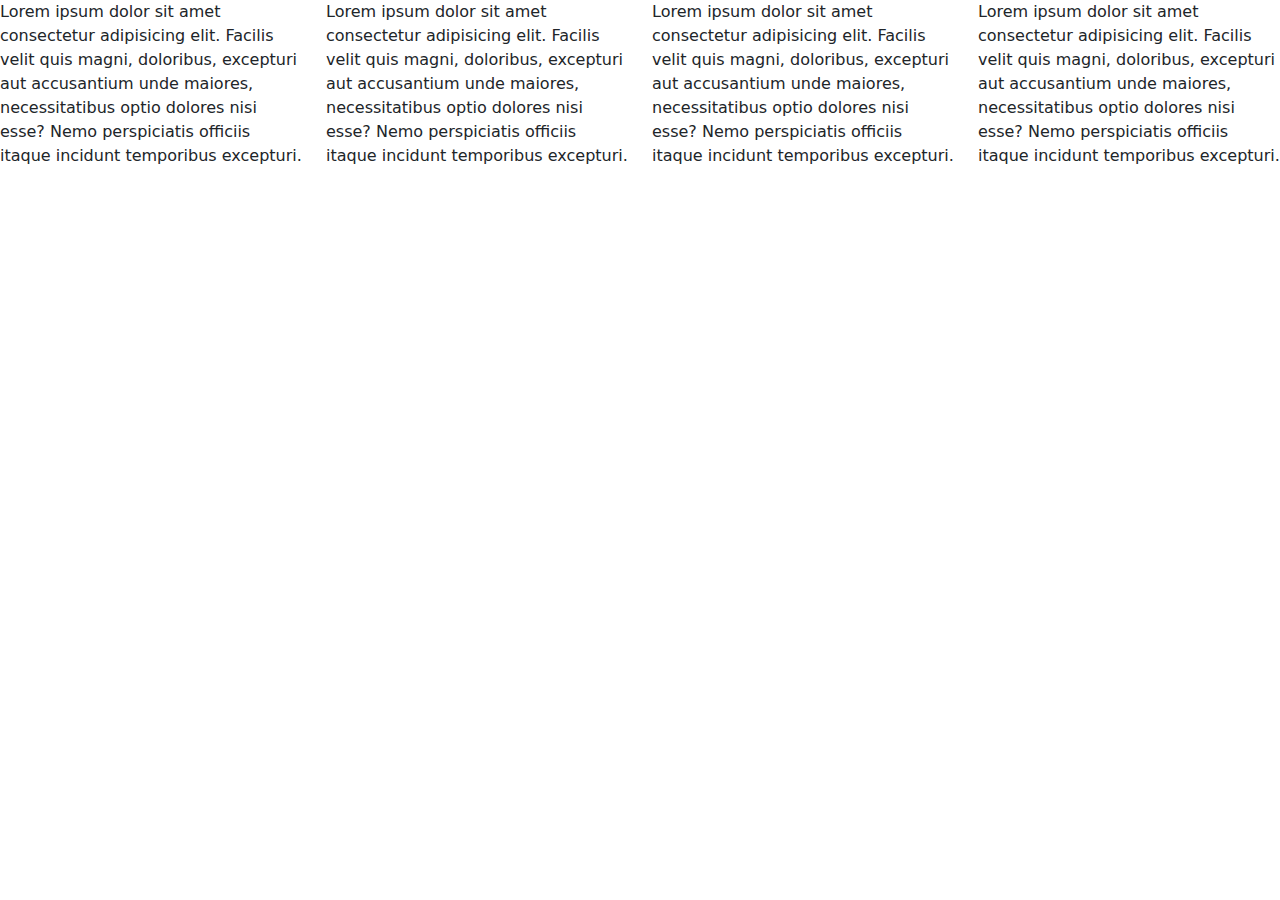
<file: boos.html>
<!DOCTYPE html>
<html lang="en">

<head>
    <meta charset="UTF-8">
    <meta name="viewport" content="width=device-width, initial-scale=1.0">
    <link href="https://cdn.jsdelivr.net/npm/bootstrap@5.3.3/dist/css/bootstrap.min.css" rel="stylesheet">
    <script src="https://cdn.jsdelivr.net/npm/bootstrap@5.3.3/dist/js/bootstrap.bundle.min.js"></script>
    <title>Document</title>
</head>

<body>
    <div class="container-fluit">
        <div class="row">
            <div class="col-sm-3">
                <p>Lorem ipsum dolor sit amet consectetur adipisicing elit. Facilis velit quis magni, doloribus, excepturi aut accusantium unde maiores, necessitatibus optio dolores nisi esse? Nemo perspiciatis officiis itaque incidunt temporibus excepturi.</p>
            </div>
            <div class="col-sm-3">
                <p>Lorem ipsum dolor sit amet consectetur adipisicing elit. Facilis velit quis magni, doloribus, excepturi aut accusantium unde maiores, necessitatibus optio dolores nisi esse? Nemo perspiciatis officiis itaque incidunt temporibus excepturi.</p>
            </div>
            <div class="col-sm-3">
                <p>Lorem ipsum dolor sit amet consectetur adipisicing elit. Facilis velit quis magni, doloribus, excepturi aut accusantium unde maiores, necessitatibus optio dolores nisi esse? Nemo perspiciatis officiis itaque incidunt temporibus excepturi.</p>
            </div>
            <div class="col-sm-3">
                <p>Lorem ipsum dolor sit amet consectetur adipisicing elit. Facilis velit quis magni, doloribus, excepturi aut accusantium unde maiores, necessitatibus optio dolores nisi esse? Nemo perspiciatis officiis itaque incidunt temporibus excepturi.</p>
            </div>
        
            
        </div>
    </div>

</body>

</html>
</file>
